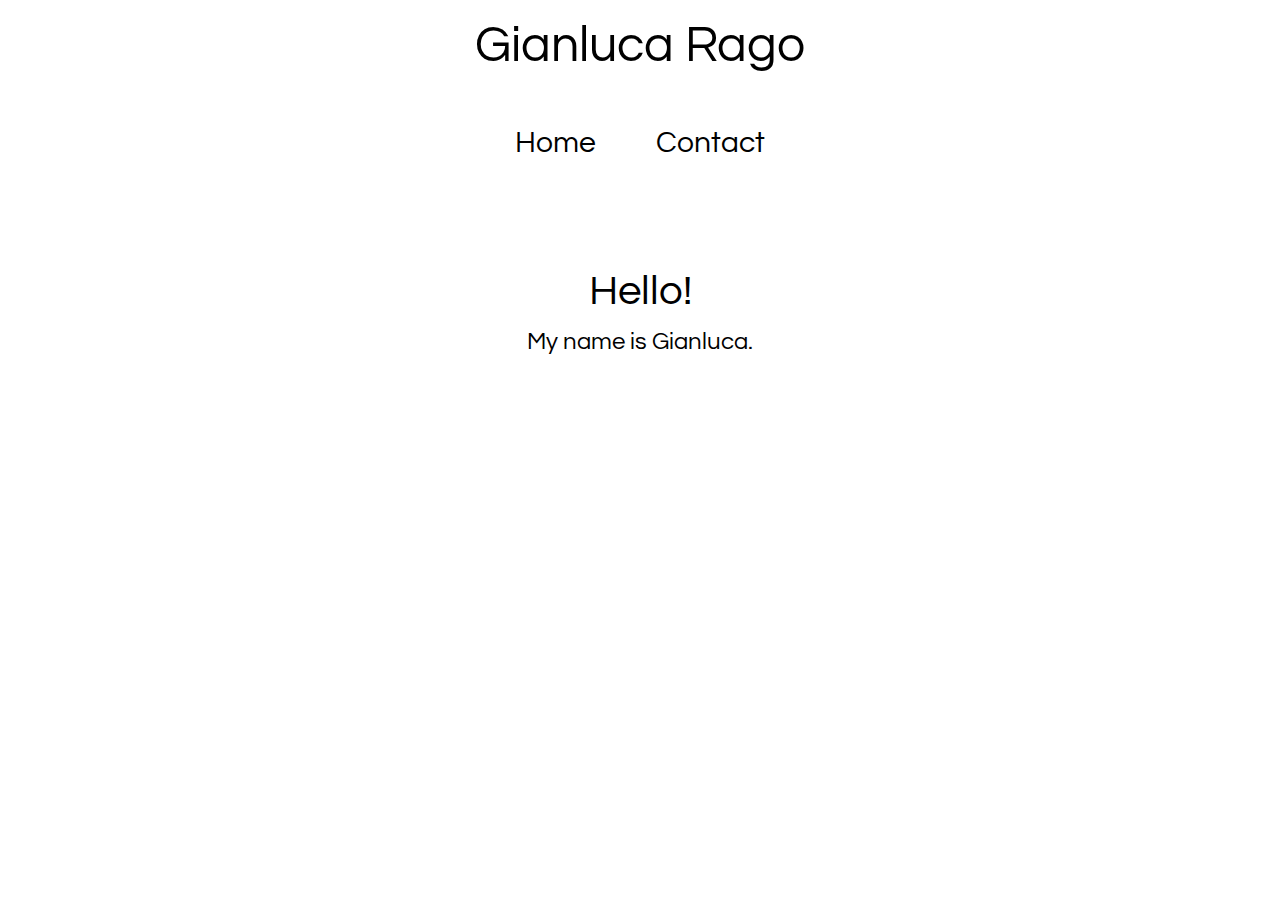
<file: index.html>
<html>
	<head>
		<title> Who's Gianluca?</title>
        <link href="https://fonts.googleapis.com/css?family=Questrial" rel="stylesheet">
        <link rel="shortcut icon" type="image/png" href="/favicon.png">
        <link rel="apple-touch-icon" sizes="57x57" href="/apple-icon-57x57.png">
        <link rel="apple-touch-icon" sizes="60x60" href="/apple-icon-60x60.png">
        <link rel="apple-touch-icon" sizes="72x72" href="/apple-icon-72x72.png">
        <link rel="apple-touch-icon" sizes="76x76" href="/apple-icon-76x76.png">
        <link rel="apple-touch-icon" sizes="114x114" href="/apple-icon-114x114.png">
        <link rel="apple-touch-icon" sizes="120x120" href="/apple-icon-120x120.png">
        <link rel="apple-touch-icon" sizes="144x144" href="/apple-icon-144x144.png">
        <link rel="apple-touch-icon" sizes="152x152" href="/apple-icon-152x152.png">
        <link rel="apple-touch-icon" sizes="180x180" href="/apple-icon-180x180.png">
        <link rel="icon" type="image/png" sizes="192x192"  href="/android-icon-192x192.png">
        <link rel="icon" type="image/png" sizes="32x32" href="/favicon-32x32.png">
        <link rel="icon" type="image/png" sizes="96x96" href="/favicon-96x96.png">
        <link rel="icon" type="image/png" sizes="16x16" href="/favicon-16x16.png">
        <link rel="manifest" href="/manifest.json">
        <meta name="msapplication-TileColor" content="#ffffff">
        <meta name="msapplication-TileImage" content="/ms-icon-144x144.png">
        <meta name="theme-color" content="#ffffff">
    <script type="text/javascript" src="js/jQuery.js"></script>
    <script type="text/javascript" src="js/main.js"></script>
	<link rel="stylesheet" type="text/css" href="css/main.css">
	<body>
		<div class="topBar">
			<h1><a rel="noreferrer noopener" href="index.html">Gianluca Rago</a></h1>
			<div class="navBar">
                <ul>
                    <li><h3><a rel="noreferrer noopener" href="index.html">Home</a></h3></li>
                    <li><h3><a rel="noreferrer noopener" href="contact.html">Contact</a></h3></li>
                </ul>
			</div>
		</div>
		<div class="space"></div>
        <div class="sr2Space"></div>
        <h2 style="font-size: 42px;">Hello!</h2>
        <p>My name is Gianluca.</p>
        <div class="bottom"></div>
	</body>
</html>
</file>
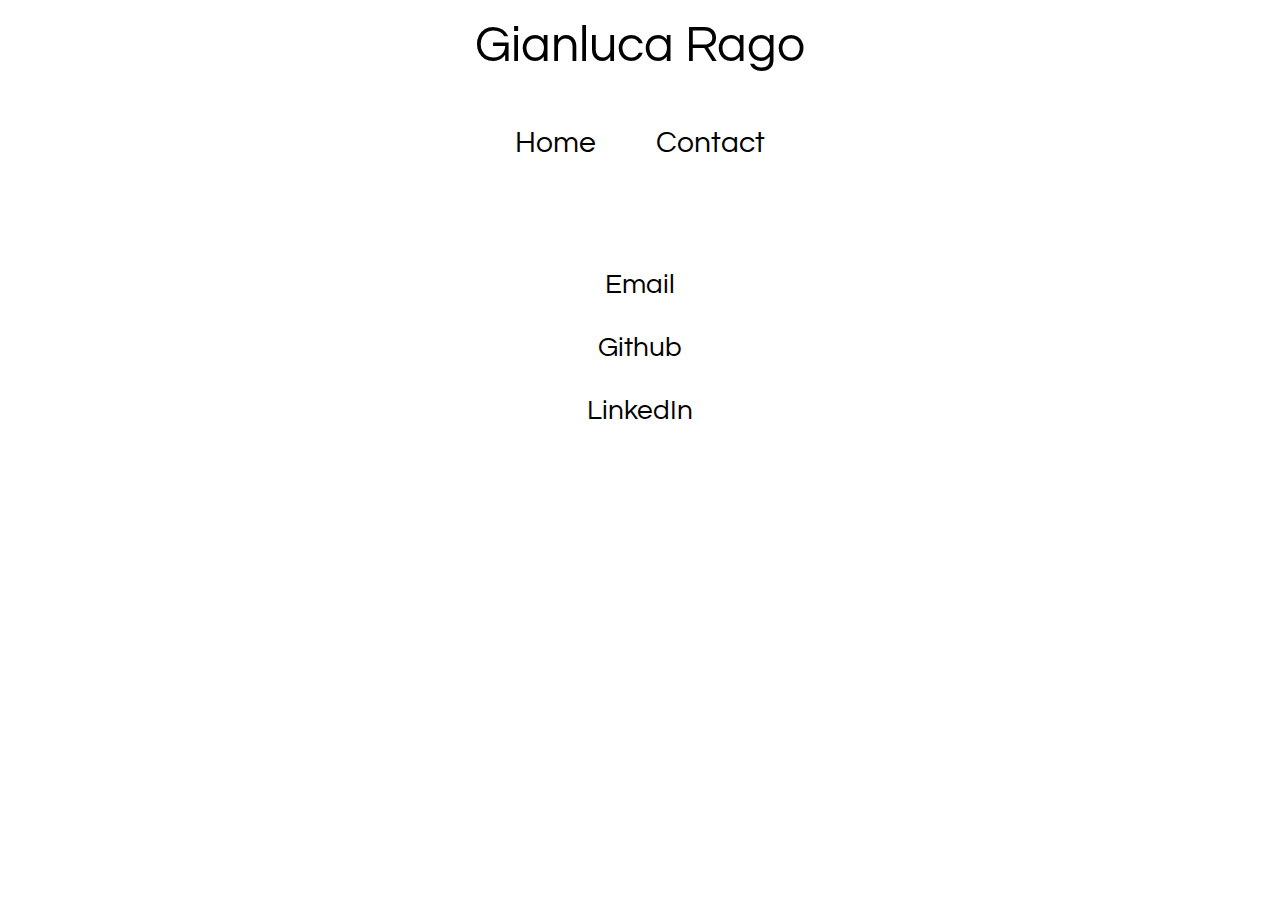
<file: contact.html>
<html>
	<head>
		<title> Who's Gianluca?</title>

        <link href="https://fonts.googleapis.com/css?family=Questrial" rel="stylesheet">
        <link rel="shortcut icon" type="image/png" href="/favicon.png">
        <link rel="apple-touch-icon" sizes="57x57" href="/apple-icon-57x57.png">
        <link rel="apple-touch-icon" sizes="60x60" href="/apple-icon-60x60.png">
        <link rel="apple-touch-icon" sizes="72x72" href="/apple-icon-72x72.png">
        <link rel="apple-touch-icon" sizes="76x76" href="/apple-icon-76x76.png">
        <link rel="apple-touch-icon" sizes="114x114" href="/apple-icon-114x114.png">
        <link rel="apple-touch-icon" sizes="120x120" href="/apple-icon-120x120.png">
        <link rel="apple-touch-icon" sizes="144x144" href="/apple-icon-144x144.png">
        <link rel="apple-touch-icon" sizes="152x152" href="/apple-icon-152x152.png">
        <link rel="apple-touch-icon" sizes="180x180" href="/apple-icon-180x180.png">
        <link rel="icon" type="image/png" sizes="192x192"  href="/android-icon-192x192.png">
        <link rel="icon" type="image/png" sizes="32x32" href="/favicon-32x32.png">
        <link rel="icon" type="image/png" sizes="96x96" href="/favicon-96x96.png">
        <link rel="icon" type="image/png" sizes="16x16" href="/favicon-16x16.png">
        <link rel="manifest" href="/manifest.json">
        <meta name="msapplication-TileColor" content="#ffffff">
        <meta name="msapplication-TileImage" content="/ms-icon-144x144.png">
        <meta name="theme-color" content="#ffffff">
	</head>
	<script type="text/javascript" src="js/jQuery.js"></script>
    <script type="text/javascript" src="js/main.js"></script>
	<link rel="stylesheet" type="text/css" href="css/main.css">
	<body>
        <div class="topBar">
            <h1><a rel="noreferrer noopener" href="index.html">Gianluca Rago</a></h1>
            <div class="navBar">
                <ul>
                    <li><h3><a rel="noreferrer noopener" href="index.html">Home</a></h3></li>
                    <li><h3><a rel="noreferrer noopener" href="contact.html">Contact</a></h3></li>
                </ul>
            </div>
        </div>
    <div class="space"></div>
    <div class="sr2Space"></div>
        <h2 class="item"><a id="email" class="main" onclick="selectedItem(this.id)" target="_blank">Email</a></h2>
        <div id="emailInfo" class="item hideInit">
            <p><a rel="noreferrer noopener" href="mailto:g.rago@columbia.edu?Subject=Hello!" target="_blank" class="ext">g.rago@columbia.edu</a></p>
        </div>

        <h2 class="item"><a id="github" class="main" onclick="selectedItem(this.id)" target="_blank">Github</a></h2>
        <div id="githubInfo" class="item hideInit">
            <p><a rel="noreferrer noopener" href="https://github.com/grago1999" target="_blank" class="ext">grago1999</a></p>
        </div>

        <h2 class="item"><a id="linkedin" class="main" onclick="selectedItem(this.id)" target="_blank">LinkedIn</a></h2>
        <div id="linkedinInfo" class="item hideInit">
            <p><a rel="noreferrer noopener" href="https://www.linkedin.com/in/grago" target="_blank" class="ext">Gianluca Rago</a></p>
        </div>
        <!-- ( ͡° ͜ʖ ͡°) -->
		<div class="bottom"></div>
	</body>
</html>
</file>
<file: css/main.css>
html, body {
	width: 100%;
	margin: 0px;
	padding: 0px;
}

h1, h2, h3, h4, p {
    text-align: center;
    font-family: 'Questrial', sans-serif;
    font-weight: normal;
    color: black;
}

h1 {
	font-size: 50px;
	margin-top: 20px;
	margin-bottom: 50px;
}

h2, h4 {
	display: flex;
    justify-content: center;
    align-items: center;
    margin-top: 0px;
}

h2 {
    font-size: 28px;
}

h4 {
    font-size: 28px;
    margin-top: 20px;
    margin-bottom: 20px;
}

h3 {
	font-size: 30px;
    margin-top: 0px;
}

p {
	font-size: 24px;
	padding-left: 25%;
	padding-right: 25%;
    line-height: 200%;
    margin-bottom: 40px;
    display: block;
}

.r {
    margin-bottom: 0px;
    font-size: 16px;
    line-height: 150%;
}
.rt {
    margin-top: 50px;
}

*, *:after, *:before {
    box-sizing: border-box;
    -moz-box-sizing: border-box;
}

* {
	margin: 0;
	padding: 0;
	padding-bottom: 5px;
	border: 0 none;
	position: relative;
	outline: none;
}

.topBar {
	top: 0px;
	left: 0px;
	background-color: white;
	padding: 0px;
	margin: 0px;
	width: 100%;
	height: 30%;
	max-height: 400px;
	position: absolute;
}

.navBar {
	background-color: white;
	padding: 0px;
	margin: 0px;
	text-align: center;
}

ul {
	display: inline-block;
    list-style-type: none;
	margin: 0px;
	padding: 0px;
}

li {
	display: block;
	padding-left: 30px;
	padding-right: 30px;
	float: left;
}

a {
    text-decoration: none;
    color: black;
}

a:before {
    content: "";
    position: absolute;
    bottom: 0;
    left: 0;
    width: 100%;
    height: 3px;
    background: black;
    visibility: hidden;
    border-radius: 5px;
    transform: scaleX(0);
    transition: .5s ease;
}

h1 > a:before {
    height: 4px;
    transition: .6s ease;
}

a:hover:before {
    visibility: visible;
    transform: scaleX(1);
}

a:visited {
	color: black;
	text-decoration: none;
}

.space, .srSpace, .inSpace {
	width: 100%;
	height: 240px;
	display: block;
	z-index: -1;
}

.srSpace {
    height: 80px;
}

.sr2Space {
    height: 30px;
}

.inSpace {
    height: 0px;
}

.item {
    margin-bottom: 24px;
}

.ext {
    margin-top: -20px;
    margin-bottom: 60px;
    font-weight: 900;
    font-size: 20px;
}

.hideInit {
    display: none;
}

@media (max-width: 700px) {

	p {
		font-size: 20px;
	}

	h1 {
		font-size: 40px;
	}

    h3 {
        margin-top: 20px;
        font-size: 25px;
    }

    h4 {
        font-size: 20px;
    }

	.r {
        font-size: 30px;
    }

	li {
		padding-left: 8px;
		padding-right: 8px;
    }

    .ext {
        font-size: 40px;
    }

}

@media screen and (orientation:portrait) {

	p {
        padding-left: 10%;
        padding-right: 10%;
        margin-top: 0px;
        font-size: 40px;
    }

    .r {
        font-size: 30px;
    }

    h1 {
        font-size: 80px;
        font-weight: bold;
		margin-bottom: 30px;
    }

    h3 {
        margin-top: 70px;
        font-size: 50px;
    }

    h4 {
        font-size: 40px;
    }

    li {
		padding-left: 15px;
		padding-right: 15px;
        margin-bottom: 30px;
    }

    .main {
        font-size: 42px;
    }

	.space {
		height: 380px;
	}

    .srSpace {
        height: 0px;
    }

    .sr2Space {
        height: 45px;
    }

    .inSpace {
        height: 200px;
    }

    .item {
        margin-bottom: 60px;
    }

	.bottom {
		width: 100%;
		height: 70px;
		display: block;
		z-index: -1;
	}

    a:before {
        height: 5px;
    }
    
    .ext {
        font-size: 40px;
    }

}
</file>
